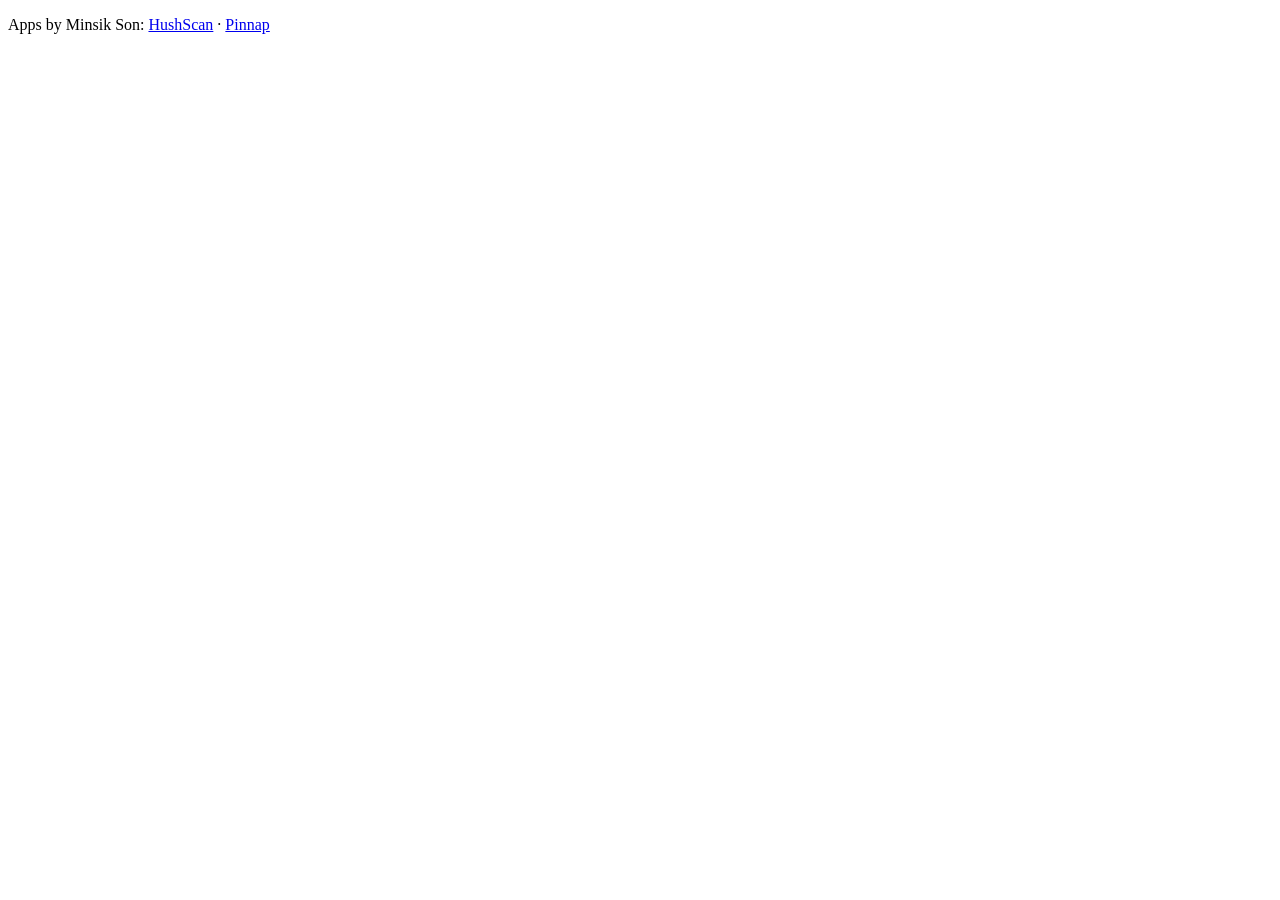
<file: index.html>
<!doctype html><meta charset="utf-8"><title>Minsik Son</title><p>Apps by Minsik Son: <a href="https://minsik-son.github.io/document-scanner/support.html">HushScan</a> · <a href="https://rudefinch.com/pinnap/">Pinnap</a></p>
</file>
